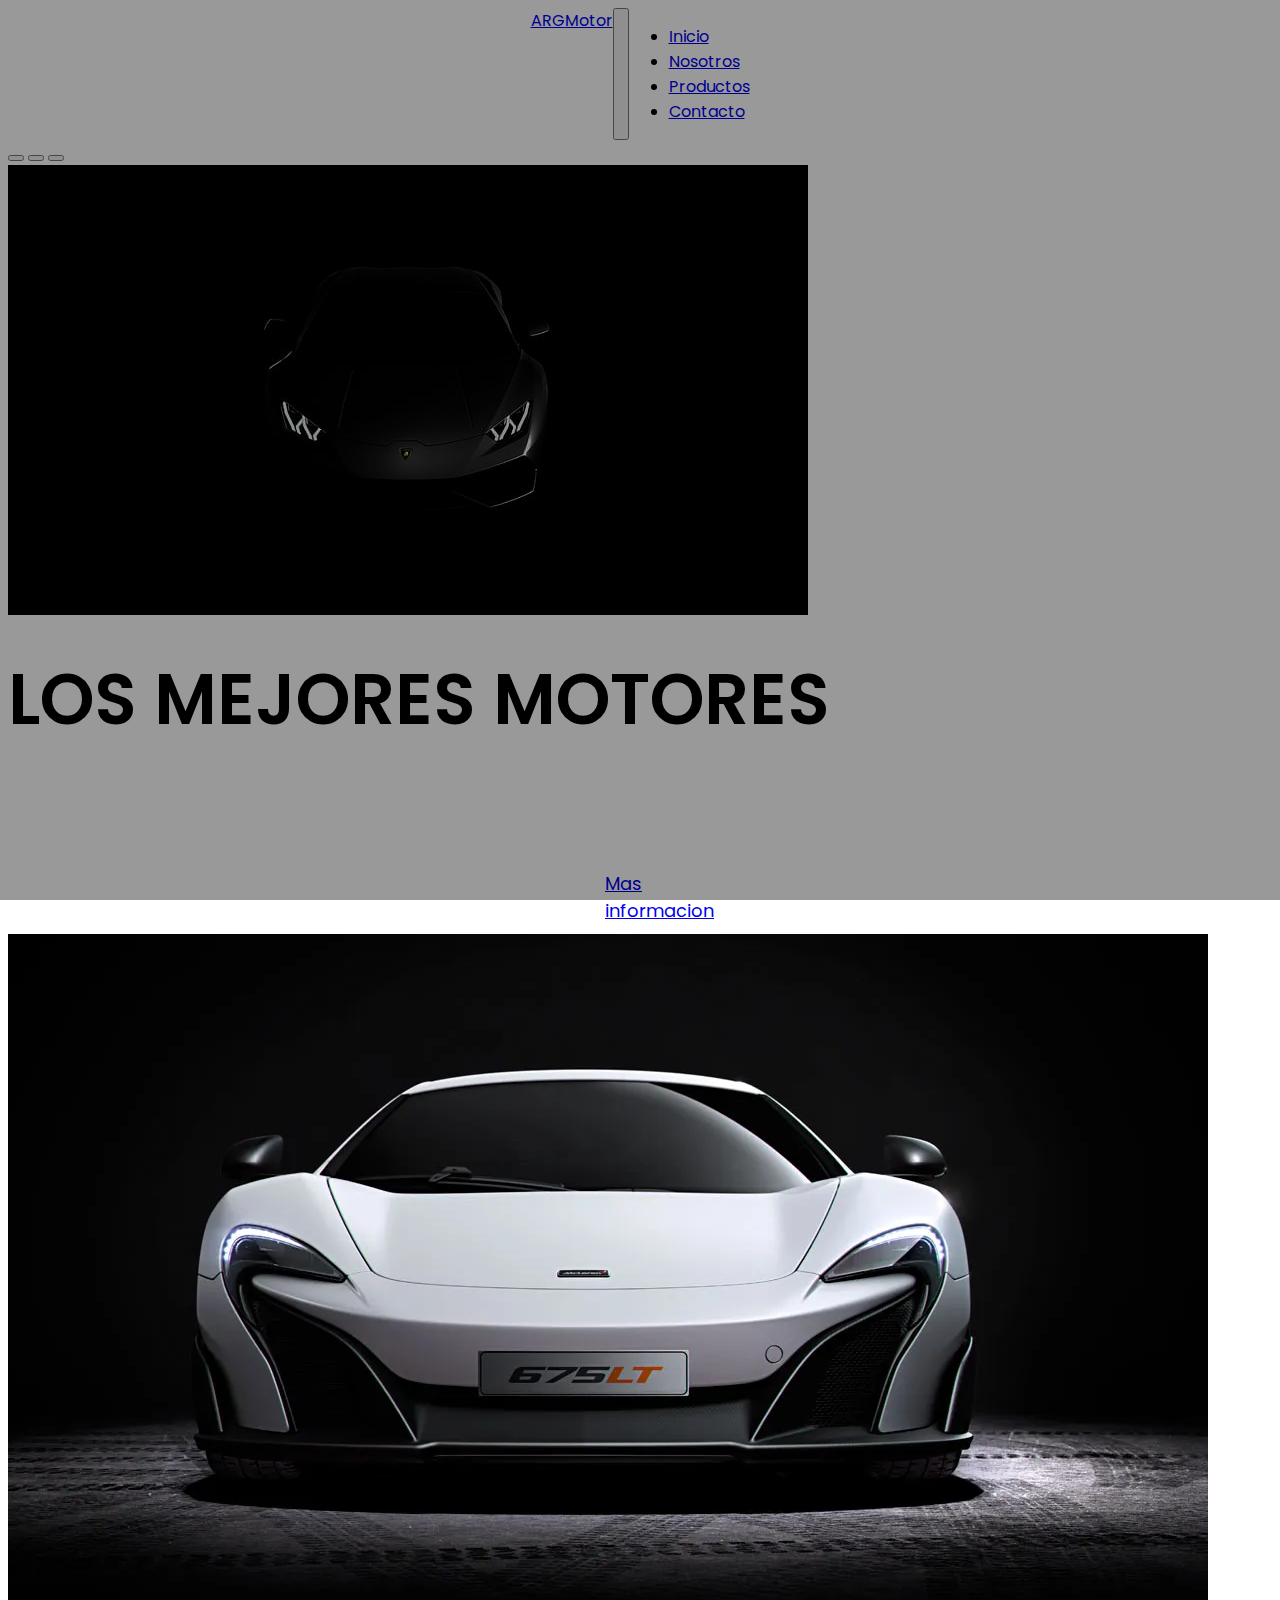
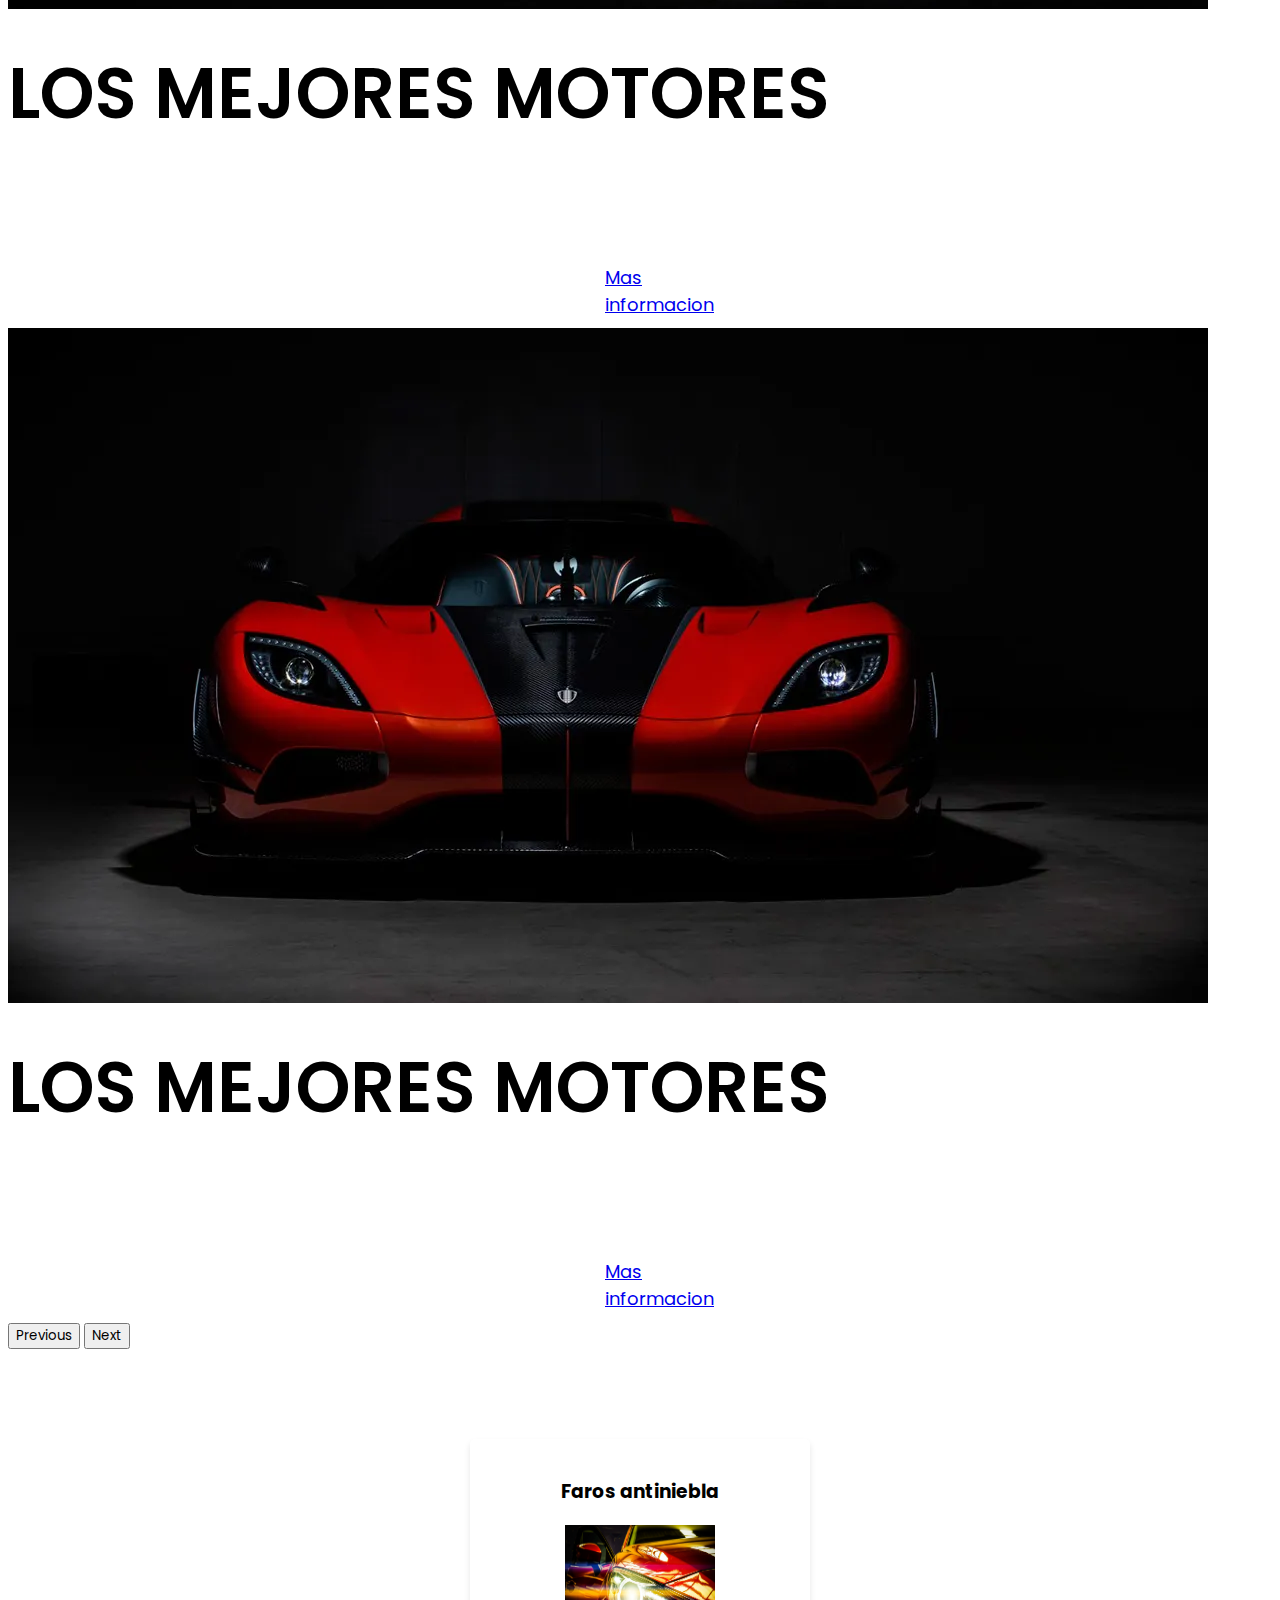
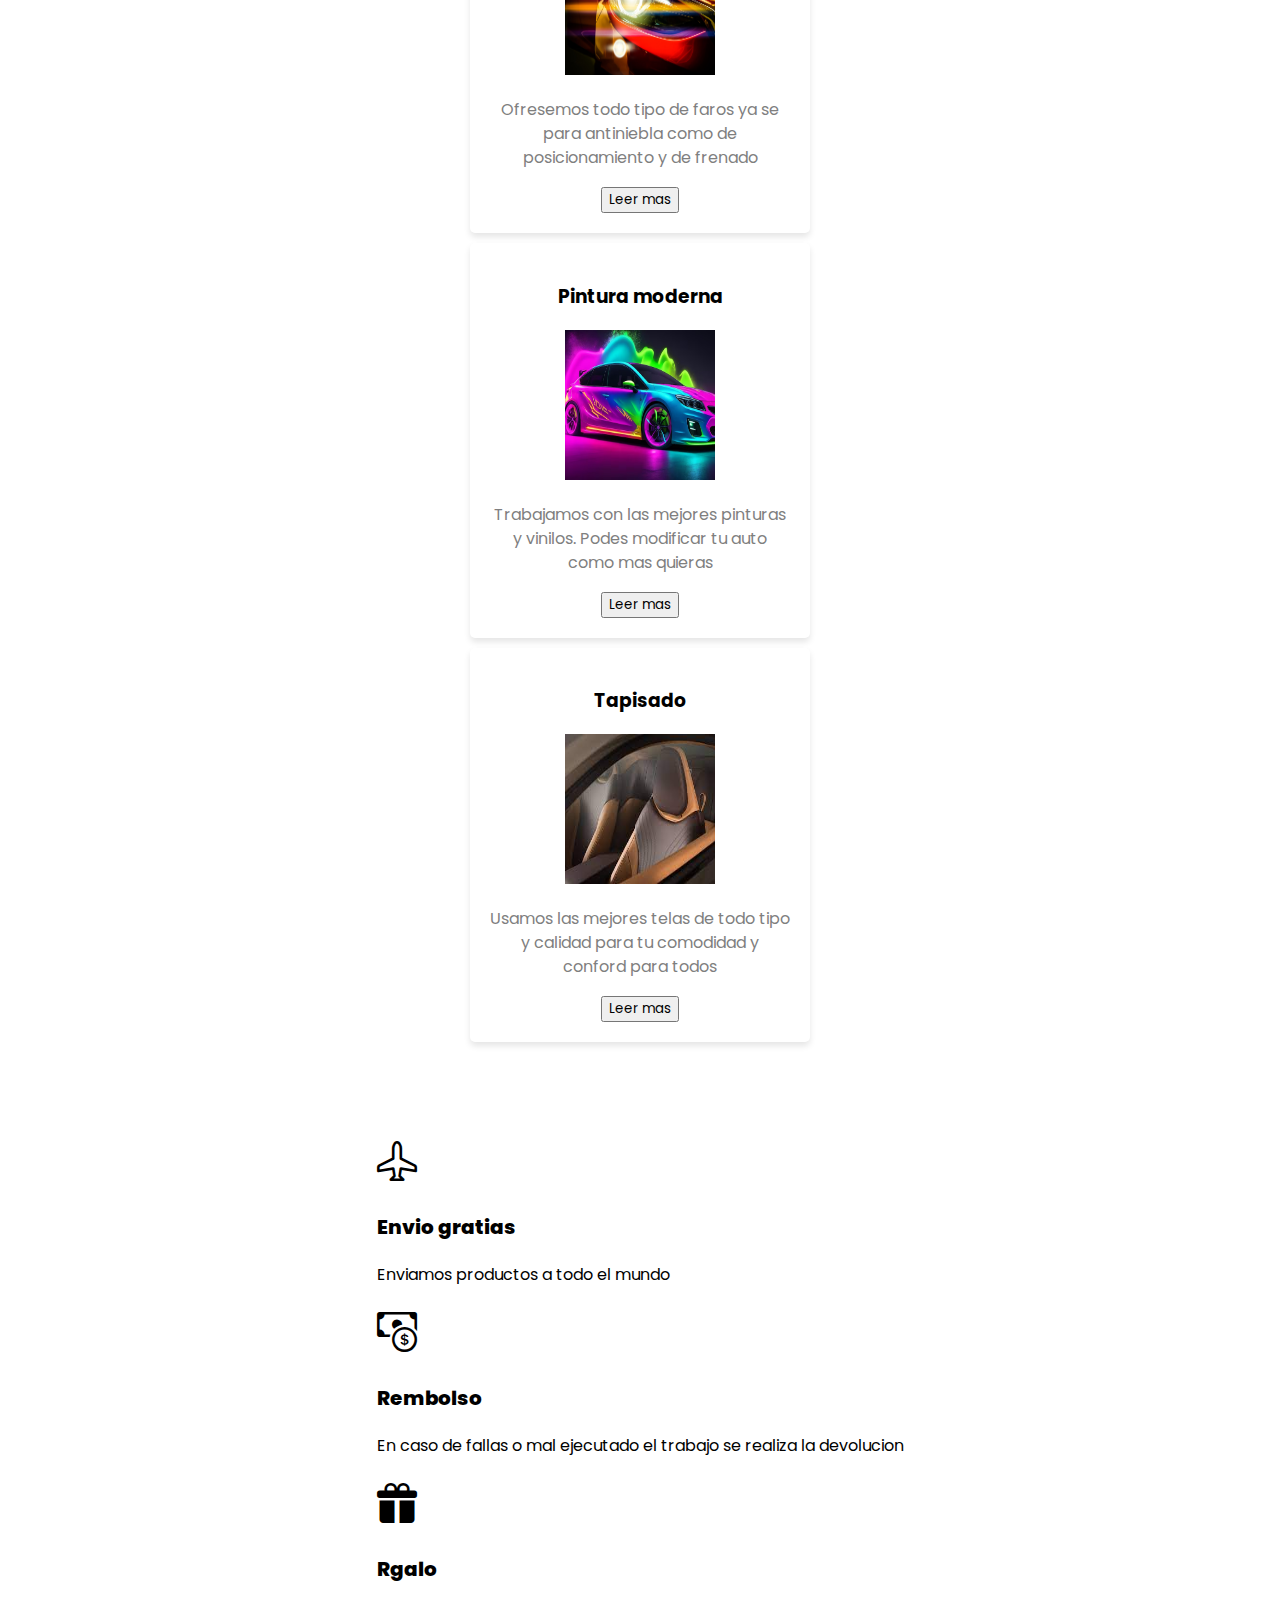
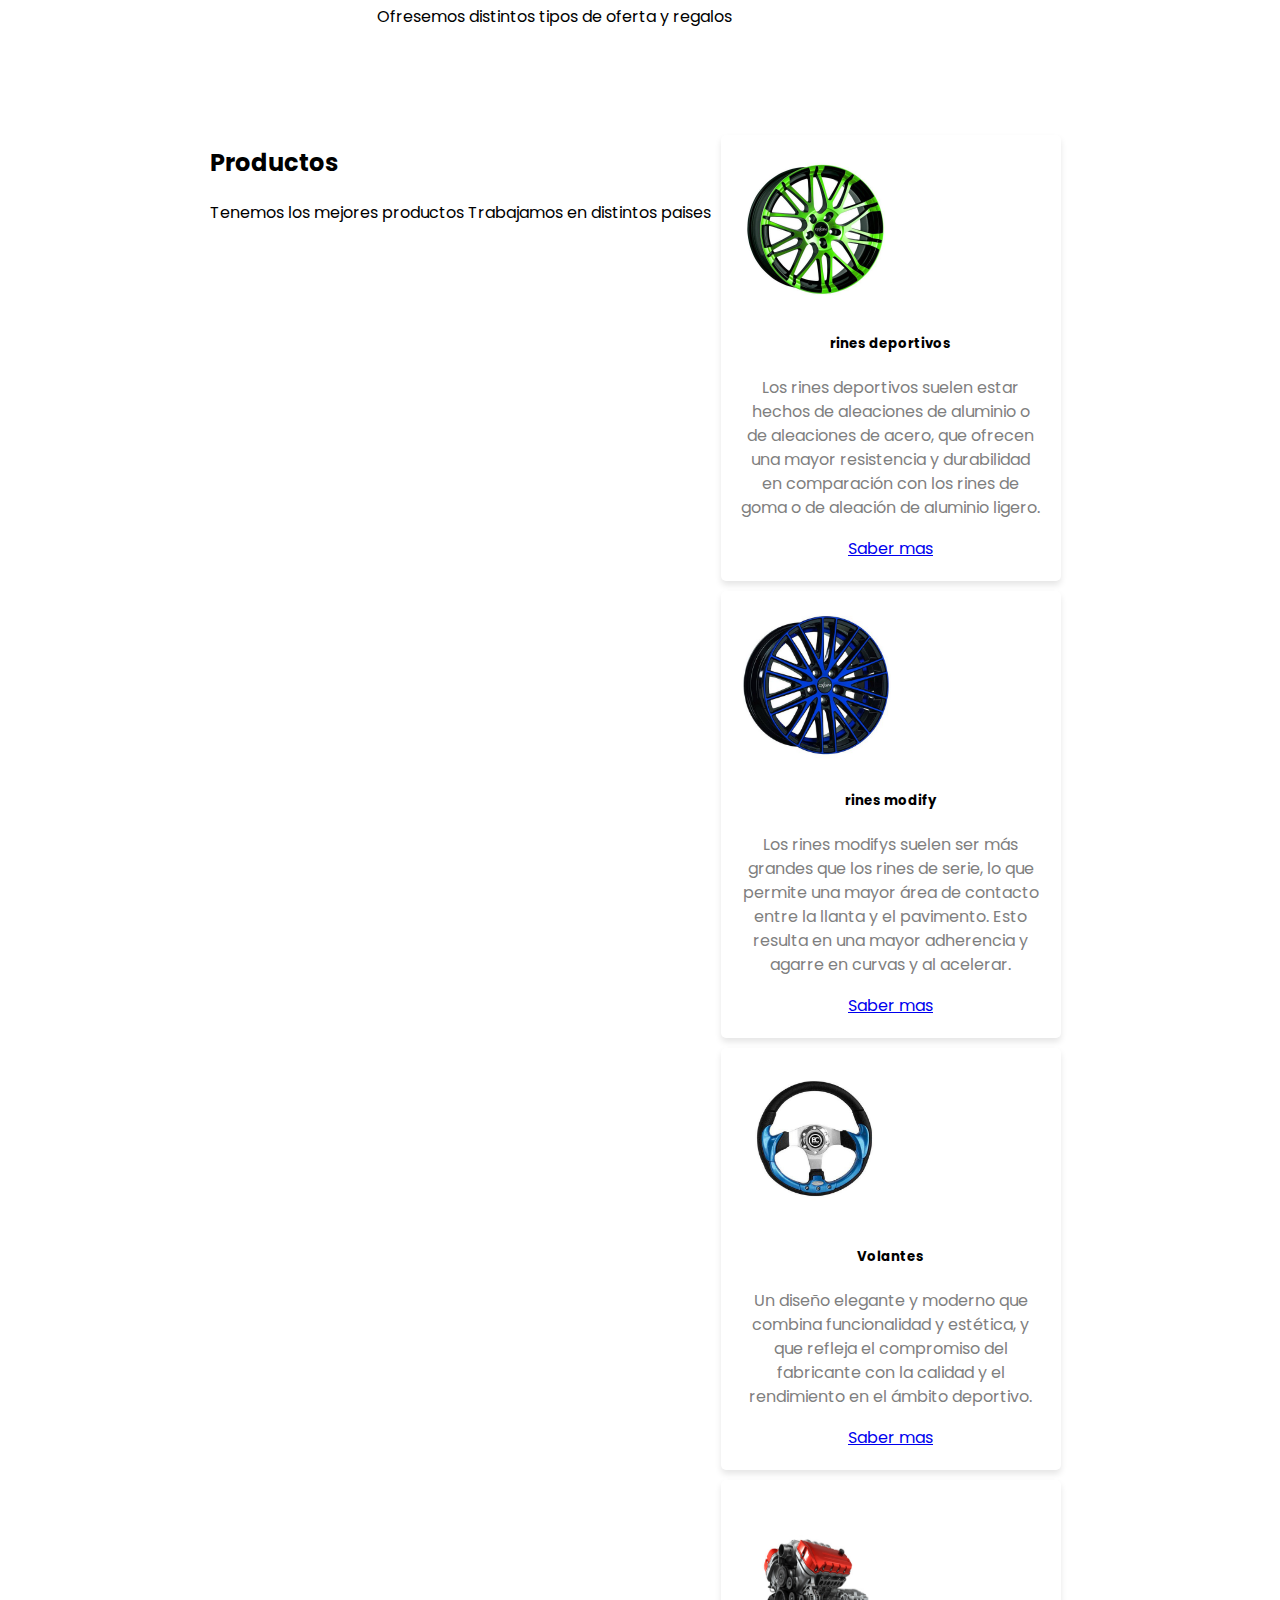
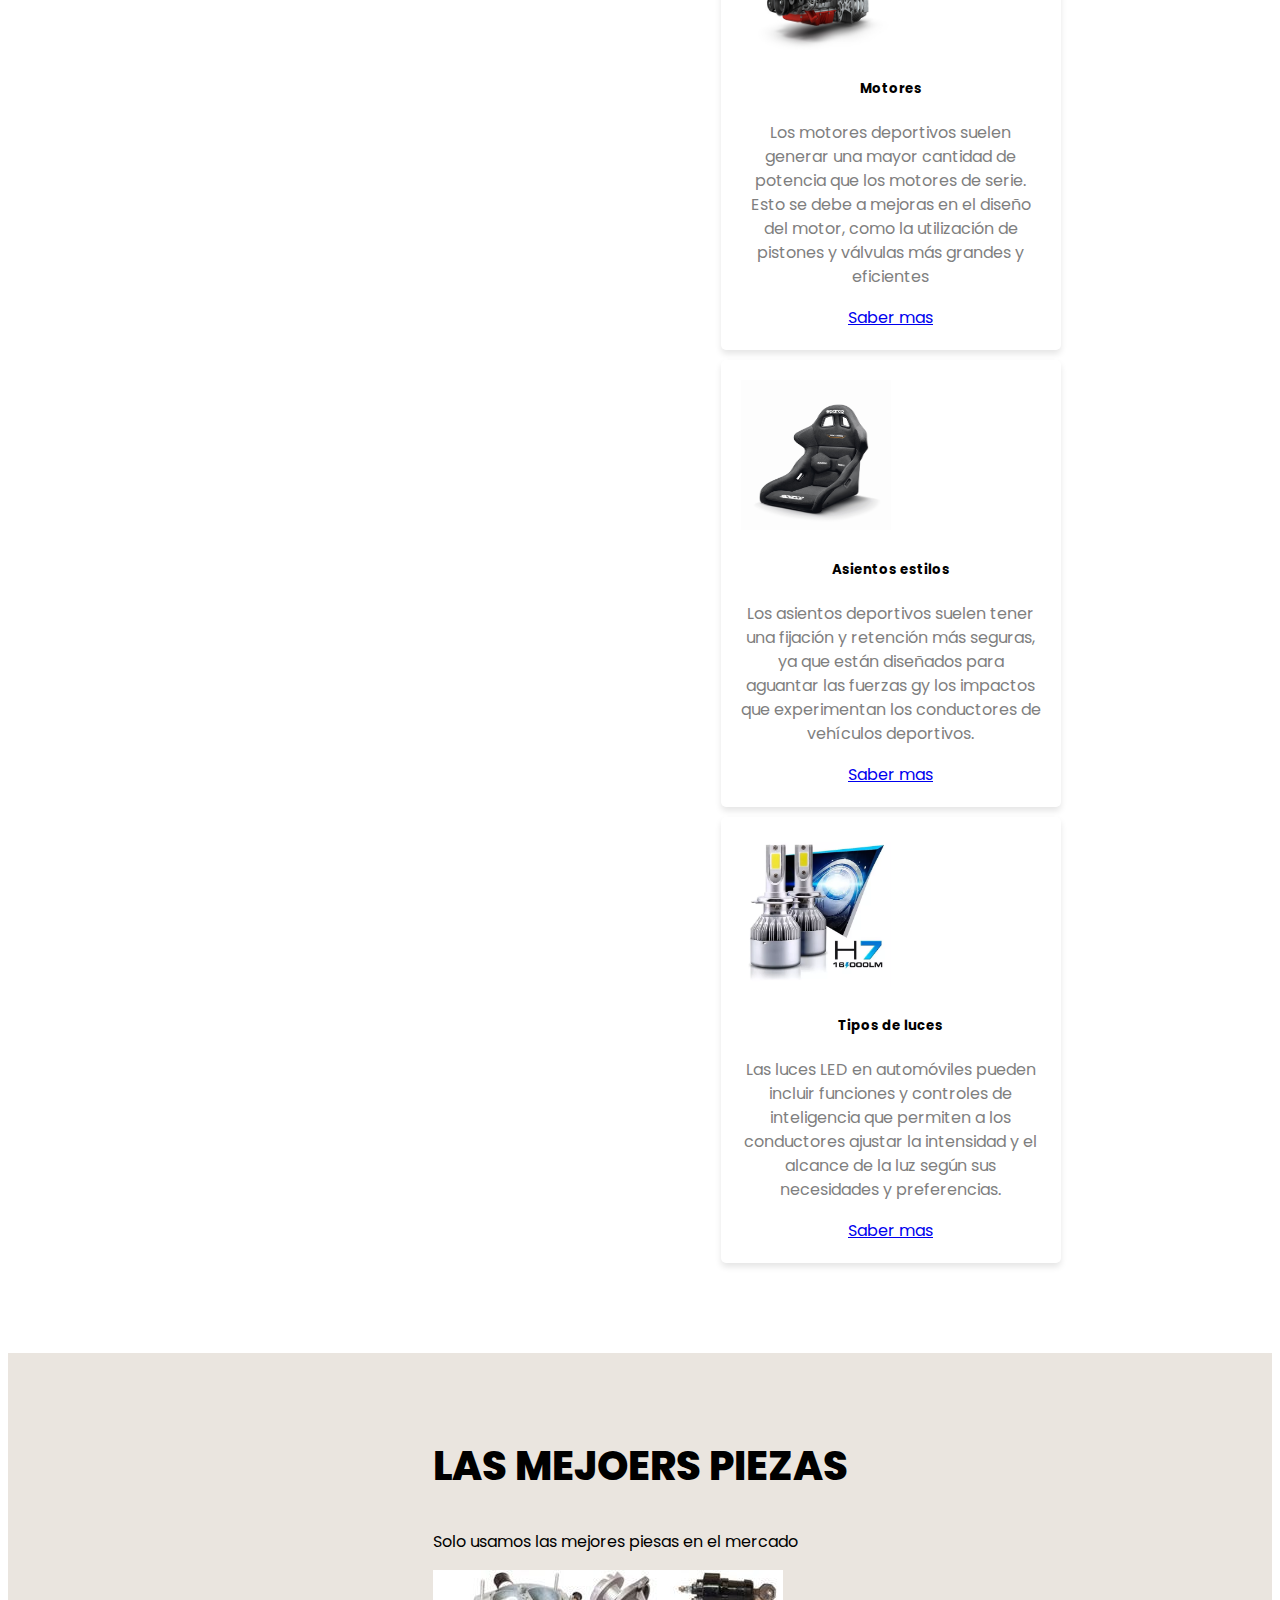
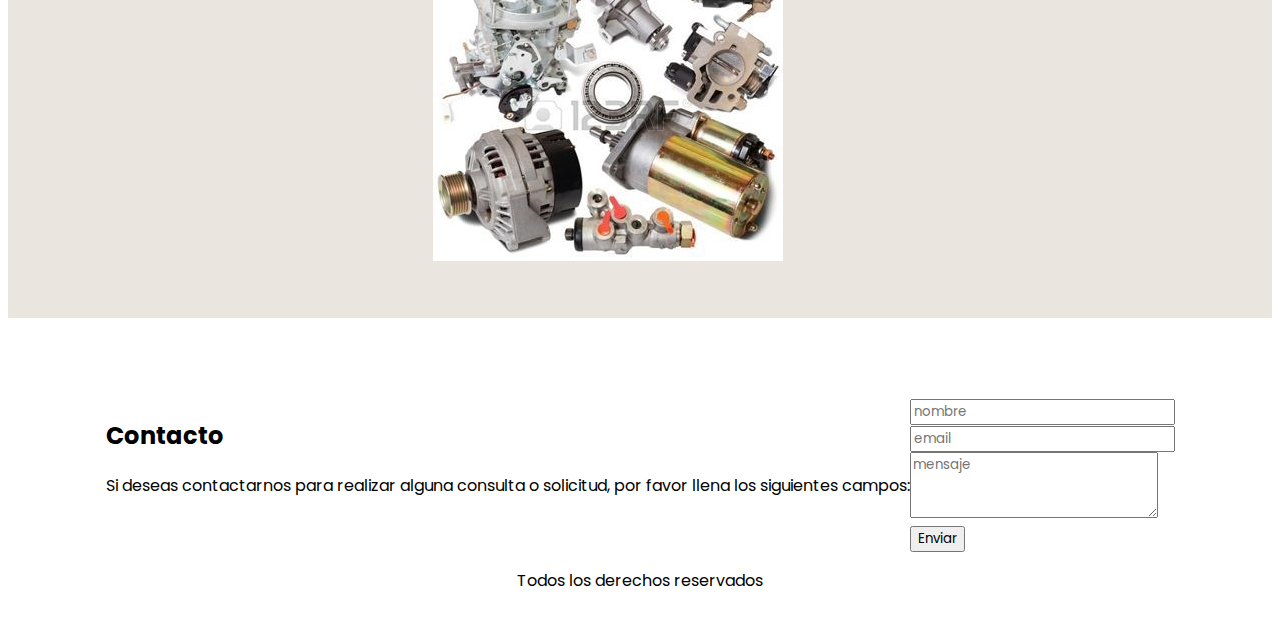
<file: index.html>
<!DOCTYPE html>
<html lang="es">
<head>
    <meta charset="UTF-8">
    <meta name="viewport" content="width=device-width, initial-scale=1.0">
    <link rel="stylesheet" href="estilo.css">
    
    <link href="https://cdn.jsdelivr.net/npm/bootstrap@5.3.2/dist/css/bootstrap.min.css" rel="stylesheet" 
    integrity="sha384-T3c6CoIi6uLrA9TneNEoa7RxnatzjcDSCmG1MXxSR1GAsXEV/Dwwykc2MPK8M2HN" crossorigin="anonymous">
    <link rel="stylesheet" href="https://cdn.jsdelivr.net/npm/bootstrap-icons@1.11.1/font/bootstrap-icons.css">
    
    <title>ARGMotor</title>


</head>
<body>
    
    <nav class="navbar navbar-expand-lg navbar-light bg-light fixed-top">

        <div class="container">
            <a href="#" class="navbar-brand"><span class="text-primary">ARG</span>Motor</a>
            
            <button class="navbar-toggler" type="button" data-bs-toggle="collapse" 
            data-bs-target="#navbar-start" aria-controls="navbar-start" aria-expanded="false"
            aria-label="toggle navigation">
            <span class="navbar-toggler-icon"></span>
            </button>

            <div class="collapse navbar-collapse" id="navbar-start">
                <ul class="navbar-nav ms-auto mb-2 mb-lg-0">
                    <li class="nav-item">
                        <a class="nav-link" href="index.html">Inicio</a>
                    </li> 
                    <li class="nav-item">
                        <a class="nav-link" href="nosotros.html">Nosotros</a>
                    </li>
                    <li class="nav-item">
                        <a class="nav-link" href="producto.html">Productos</a>
                    </li>
                    <li class="nav-item">
                        <a class="nav-link" href="contacto.html">Contacto</a>
                    </li>
                </ul>
            </div>
        </div>
    </nav>

    <div id="carouselE1" class="carousel slide" data-bs-ride="carousel">

        <div class="carousel-indicators">
            
            <button type="button" data-bs-target="#carouselE1" 
            data-bs-slide-to="0" class="active" aria-current="true" aria-label="slide 1">
            </button>
            
            <button type="button" data-bs-target="#carouselE1" 
            data-bs-slide-to="1"  aria-label="slide 2">
            </button>
            
            <button type="button" data-bs-target="#carouselE1" 
            data-bs-slide-to="2"  aria-label="slide 3">
            </button>
        </div>
    
        <div class="carousel-inner">
    
            <div class="carousel-item active">
                <img src="imagenes/auto1.jpg" class="d-block w-100" alt=""> 
                <div class="carousel-caption">
                    <h5>Los mejores motores</h5>
                        <p><a href="#" class="btn btn-primary mt-3">Mas informacion</a></p>
                </div>
            </div>
        
            <div class="carousel-item">
                <img src="imagenes/auto2.jpg" class="d-block w-100" alt=""> 
                <div class="carousel-caption">
                    <h5>Los mejores motores</h5>
                        <p><a href="#" class="btn btn-primary mt-3">Mas informacion</a></p>
                </div>
            </div>
        
            <div class="carousel-item">
                <img src="imagenes/auto3.jpg" class="d-block w-100" alt=""> 
                <div class="carousel-caption">
                    <h5>Los mejores motores</h5>
                        <p><a href="#" class="btn btn-primary mt-3">Mas informacion</a></p>
                </div>
            </div>
        </div>
    
        <button class="carousel-control-prev" type="button" data-bs-target="#carouse1E1"
                data-bs-slide="prev">
            <span class="carousel-control-prev-icon" aria-hidden="true"></span>
            <span class="visually-hidden">Previous</span>
        </button>
    
        <button class="carousel-control-next" type="button" data-bs-target="#carouselE1" 
                data-bs-slide="next">
            <span class="carousel-control-next-icon" aria-hidden="true"></span>
            <span class="visually-hidden">Next</span>
        </button>
    </div>

    <section class="services">
        
        <div class="container">
            
            <div class="row">
                
                <div class="col-12 col-md-12 col-lg-4 mb-3">
                    <div class="card text-black text-center bg-car1 pb-2">
                        <div class="card-body">
                                <h3 class="card-title">Faros antiniebla</h3>
                                <img src="imagenes/faros_antiniebla.jpg" class="d-block w-100" >
                                
                            <p>
                                Ofresemos todo tipo de faros ya se para antiniebla como de 
                                posicionamiento y de frenado
                            </p>
                            <button class="btn bg-primary text-white">Leer mas</button>
                        </div>
                    </div>
                </div>

                <div class="col-12 col-md-12 col-lg-4 mb-3">
                    <div class="card text-black text-center bg-car2 pb-2">
                        <div class="card-body">
                            <h3 class="card-title">Pintura moderna</h3>
                            <img src="imagenes/pintura.jpg" class="d-block w-100">
                            <p>
                                Trabajamos con las mejores pinturas y vinilos. 
                                Podes modificar tu auto como mas quieras 
                            </p>
                            <button class="btn bg-primary text-white">Leer mas</button>
                        </div>
                    </div>
                </div>

                <div class="col-12 col-md-12 col-lg-4 mb-3">
                    <div class="card text-black text-center bg-car3 pb-2">
                        <div class="card-body">
                            <h3 class="card-title">Tapisado</h3>
                            <img src="imagenes/tapiceria.jpg" class="d-block w-100">
                            <p>
                                Usamos las mejores telas de todo tipo y calidad para tu comodidad y conford para todos
                            </p>
                            <button class="btn bg-primary text-white">Leer mas</button>
                        </div>
                    </div>
                </div>
            </div>
        </div>
    </section>

    <section class="section-icons">
        <div class="container">
            <div class="row">
                
                <div class="col-12 col-md-12 col-lg-4 box-icons">
                    <div class="d-flex align-items-center">
                        <i class="bi bi-airplane"></i>
                        <div class="ms-4">
                            <h3>Envio gratias</h3>
                            <p>
                                 Enviamos productos a todo el mundo 
                            </p>
                        </div>
                    </div>
                </div>

                <div class="col-12 col-md-12 col-lg-4 box-icons">
                    <div class="d-flex align-items-center">
                        <i class="bi bi-cash-coin"></i>
                        <div class="ms-4">
                            <h3>Rembolso</h3>
                            <p>
                                 En caso de fallas o mal ejecutado el trabajo se realiza la devolucion  
                            </p>
                        </div>
                    </div>
                </div>

                <div class="col-12 col-md-12 col-lg-4 box-icons">
                    <div class="d-flex align-items-center">
                        <i class="bi bi-gift-fill"></i>
                        <div class="ms-4">
                            <h3>Rgalo</h3>
                            <p>
                                 Ofresemos distintos tipos de oferta y regalos 
                            </p>
                        </div>
                    </div>
                </div>
            </div>
        </div>
    </section>

    <section class="product">
        <div class="container">

            <div class="row">
                <div class="col-md-12">
                    <div class="secction-header text-center pb-5">
                        <h2>Productos</h2>
                        <p>
                             Tenemos los mejores productos Trabajamos en distintos paises 
                        </p>
                    </div>
                </div>
            </div>

            <div class="row">
                <div class="col-12 col-md-12 col-lg-3">
                    <div class="card bg-light shadow-sm border-0 px-2 py-3 mb-4">
                        <div class="text-center">
                            <img src="imagenes/rines.jpg" alt="" >
                        </div>
                        <div class="card-body">
                            <h5 class="card-title">rines deportivos</h5>
                            <p> 
                                Los rines deportivos suelen estar hechos de aleaciones de aluminio o de aleaciones de acero, que ofrecen una mayor resistencia y durabilidad en comparación con los rines de goma o de aleación de aluminio ligero.
                            </p>
                            <a href="#" class="btn btn-primary">Saber mas</a>
                        </div>
                    </div>
                </div>

                <div class="col-12 col-md-12 col-lg-3">
                    <div class="card bg-light shadow-sm border-0 px-2 py-3 mb-4">
                        <div class="text-center">
                            <img src="imagenes/rines2.jpg" alt="" >
                        </div>
                        <div class="card-body">
                            <h5 class="card-title">rines modify</h5>
                            <p> 
                                Los rines modifys suelen ser más grandes que los rines de serie, lo que permite una mayor área de contacto entre la llanta y el pavimento. Esto resulta en una mayor adherencia y agarre en curvas y al acelerar.
                            </p>
                            <a href="#" class="btn btn-primary">Saber mas</a>

                        </div>

                    </div>

                </div>

                <div class="col-12 col-md-12 col-lg-3">
                    <div class="card bg-light shadow-sm border-0 px-2 py-3 mb-4">
                        <div class="text-center">
                            <img src="imagenes/volante.jpg" alt="" >
                        </div>
                        <div class="card-body">
                            <h5 class="card-title">Volantes</h5>
                            <p> 
                                Un diseño elegante y moderno que combina funcionalidad y estética, y que refleja el compromiso del fabricante con la calidad y el rendimiento en el ámbito deportivo.
                            </p>
                            <a href="#" class="btn btn-primary">Saber mas</a>

                        </div>

                    </div>

                </div>
                
                <div class="col-12 col-md-12 col-lg-3">
                    <div class="card bg-light shadow-sm border-0 px-2 py-3 mb-4">
                        <div class="text-center">
                            <img src="imagenes/motor.jpg" alt="" >
                        </div>
                        <div class="card-body">
                            <h5 class="card-title">Motores</h5>
                            <p> 
                                Los motores deportivos suelen generar una mayor cantidad de potencia que los motores de serie. Esto se debe a mejoras en el diseño del motor, como la utilización de pistones y válvulas más grandes y eficientes
                            </p>
                            <a href="#" class="btn btn-primary">Saber mas</a>
                        </div>
                    </div>
                </div>

                <div class="col-12 col-md-12 col-lg-3">
                    <div class="card bg-light shadow-sm border-0 px-2 py-3 mb-4">
                        <div class="text-center">
                            <img src="imagenes/asiento.jpg" alt="" >
                        </div>
                        <div class="card-body">
                            <h5 class="card-title">Asientos estilos</h5>
                            <p> 
                                Los asientos deportivos suelen tener una fijación y retención más seguras, ya que están diseñados para aguantar las fuerzas gy los impactos que experimentan los conductores de vehículos deportivos. 
                            </p>
                            <a href="#" class="btn btn-primary">Saber mas</a>
                        </div>
                    </div>
                </div>

                <div class="col-12 col-md-12 col-lg-3">
                    <div class="card bg-light shadow-sm border-0 px-2 py-3 mb-4">
                        <div class="text-center">
                            <img src="imagenes/luces.jpg" alt="" >
                        </div>
                        <div class="card-body">
                            <h5 class="card-title">Tipos de luces</h5>
                            <p> 
                                Las luces LED en automóviles pueden incluir funciones y controles de inteligencia que permiten a los conductores ajustar la intensidad y el alcance de la luz según sus necesidades y preferencias.
                            </p>
                            <a href="#" class="btn btn-primary">Saber mas</a>
                        </div>
                    </div>
                </div>
            </div>
        </div>
    </section>

    <section class="banner">
        <div class="container">
            <div class="row">

                <div class="col-md-12 text-center">
                    <h2>Las mejoers piezas</h2>
                    <p>
                        Solo usamos las mejores piesas en el mercado 
                    </p>
                    <div>
                        <img src="imagenes/piezas.jpg" alt="">
                    </div>
                </div>
            </div>
        </div>
    </section>

    <section class="contact">
        <div class="container mb-3 mb-lg-5">

            <div class="row">
                <div class="col-md-12">
                    <div class="secction-header text pb-2 pb-lg-5">
                        <h2>Contacto</h2>
                        <p>
                            Si deseas contactarnos para realizar alguna consulta o solicitud, por favor llena 
                            los siguientes campos:
                        </p>
                    </div>
                </div>
            </div>

            <div class="d-flex justify-content-center">
                <div class="col-12 col-md-12 col-lg-6 pt-4 pb-4">
                    <form action="#" class="bg-light p-4 m-auto shadow-sm">  
                        <div class="row">
                            <div class="col-md*12">
                                <div class="mb-3">
                                    <input class="form-control" placeholder="nombre" type="text" required>
                                </div>
                            </div>
                            <div class="col-md*12">
                                <div class="mb-3">
                                    <input class="form-control" placeholder="email" type="email" required>
                                </div>
                            </div>
                            <div class="col-md*12">
                                <div class="mb-3">
                                <textarea class="form-control" placeholder="mensaje" rows="3"></textarea>
                                </div>
                            </div>
                            <button class="btn btn-primary btn-lg btn-block mt-3" type="button">Enviar</button>
                        </div>
                    </form>
                </div>
            </div>
        </div>
    </section>

    <footer class="bg-dark p-2 text-center">
        <div class="container">
            <p class="text-white">Todos los derechos reservados</p>
        </div>
    </footer>
    
    <script src="https://cdn.jsdelivr.net/npm/bootstrap@5.3.2/dist/js/bootstrap.bundle.min.js" 
    integrity="sha384-C6RzsynM9kWDrMNeT87bh95OGNyZPhcTNXj1NW7RuBCsyN/o0jlpcV8Qyq46cDfL" crossorigin="anonymous"></script>
    <script src="https://cdn.jsdelivr.net/npm/bootstrap@5.1.3/dist/js/bootstrap.bundle.min.js" integrity="sha384-ka7Sk0Gln4gmtz2MlQnikT1wXgYsOg+OMhuP+IlRH9sENBO0LRn5q+8nbTov4+1p" 
    crossorigin="anonymous"></script>

</body>
</html>

<link class="nosotros"
</file>
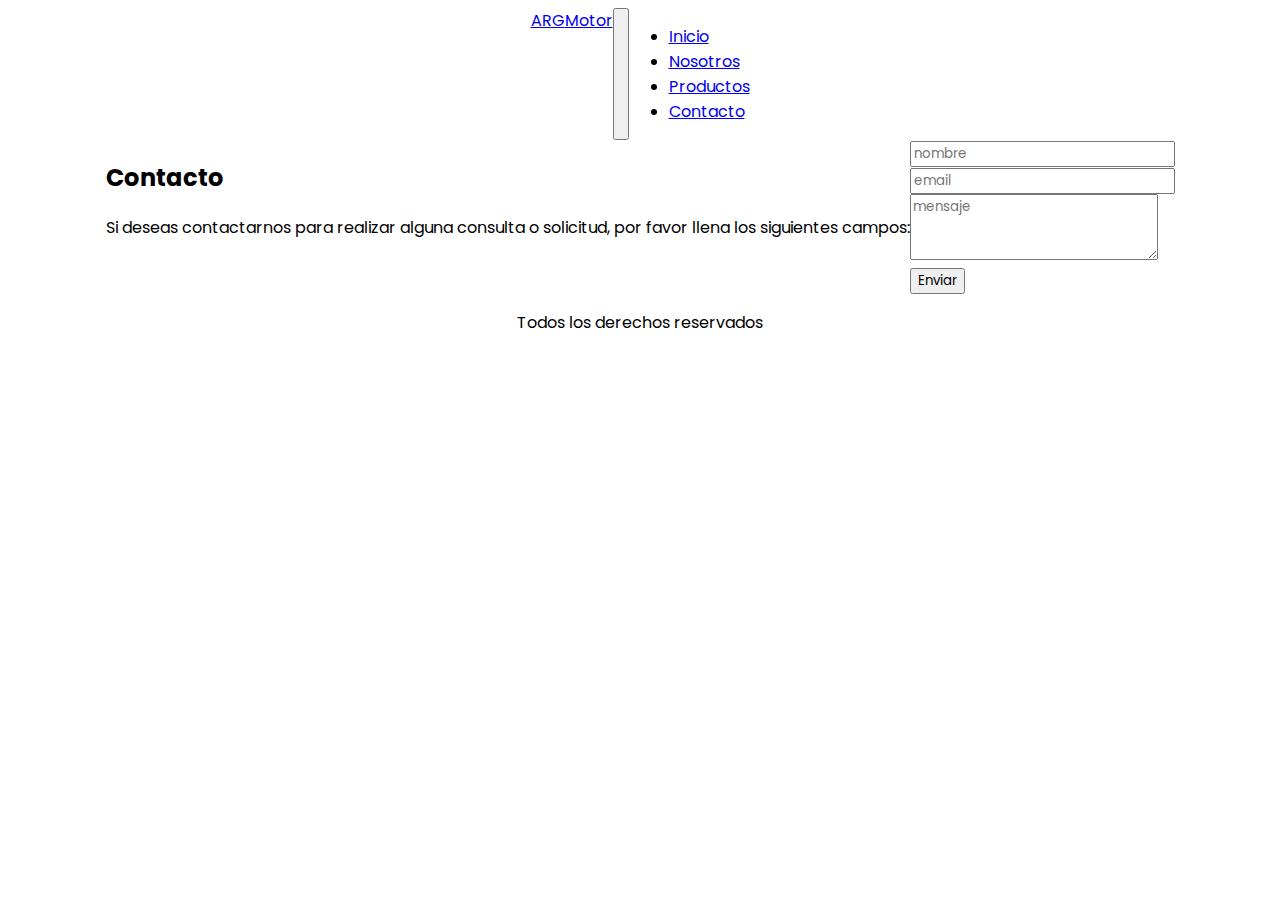
<file: contacto.html>
<!DOCTYPE html>
<html lang="es">
<head>
    <meta charset="UTF-8">
    <meta name="viewport" content="width=device-width, initial-scale=1.0">
    
    <link href="https://cdn.jsdelivr.net/npm/bootstrap@5.3.2/dist/css/bootstrap.min.css" rel="stylesheet" 
    integrity="sha384-T3c6CoIi6uLrA9TneNEoa7RxnatzjcDSCmG1MXxSR1GAsXEV/Dwwykc2MPK8M2HN" crossorigin="anonymous">
    <link rel="stylesheet" href="https://cdn.jsdelivr.net/npm/bootstrap-icons@1.11.1/font/bootstrap-icons.css">
    
    <link rel="stylesheet" href="estilo.css">
    
    <title>Contacto</title>
</head>
<body>

    <nav class="navbar navbar-expand-lg navbar-light bg-light ">

        <div class="container">
            <a href="#" class="navbar-brand"><span class="text-primary">ARG</span>Motor</a>
            
            <button class="navbar-toggler" type="button" data-bs-toggle="collapse" 
            data-bs-target="#navbar-start" aria-controls="navbar-start" aria-expanded="false"
            aria-label="toggle navigation">
            <span class="navbar-toggler-icon"></span>
            </button>

            <div class="collapse navbar-collapse" id="navbar-start">
                <ul class="navbar-nav ms-auto mb-2 mb-lg-0">
                    <li class="nav-item">
                        <a class="nav-link" href="index.html">Inicio</a>
                    </li> 
                    <li class="nav-item">
                        <a class="nav-link" href="nosotros.html">Nosotros</a>
                    </li>
                    <li class="nav-item">
                        <a class="nav-link" href="producto.html">Productos</a>
                    </li>
                    <li class="nav-item">
                        <a class="nav-link" href="contacto.html">Contacto</a>
                    </li>
                </ul>
            </div>
        </div>
    </nav>

    <section class="contact">
        <div class="container mb-3 mb-lg-5">

            <div class="row">
                <div class="col-md-12">
                    <div class="secction-header text pb-2 pb-lg-5">
                        <h2>Contacto</h2>
                        <p>
                            Si deseas contactarnos para realizar alguna consulta o solicitud, por favor llena 
                            los siguientes campos:
                        </p>
                    </div>
                </div>
            </div>

            <div class="d-flex justify-content-center">
                <div class="col-12 col-md-12 col-lg-6 pt-4 pb-4">
                    <form action="#" class="bg-light p-4 m-auto shadow-sm">  
                        <div class="row">
                            <div class="col-md*12">
                                <div class="mb-3">
                                    <input class="form-control" placeholder="nombre" type="text" required>
                                </div>
                            </div>
                            <div class="col-md*12">
                                <div class="mb-3">
                                    <input class="form-control" placeholder="email" type="email" required>
                                </div>
                            </div>
                            <div class="col-md*12">
                                <div class="mb-3">
                                <textarea class="form-control" placeholder="mensaje" rows="3"></textarea>
                                </div>
                            </div>
                            <button class="btn btn-primary btn-lg btn-block mt-3" type="button">Enviar</button>
                        </div>
                    </form>
                </div>
            </div>
        </div>
    </section>

   <footer class="bg-dark p-2 text-center">
        <div class="container">
            <p class="text-white">Todos los derechos reservados</p>
        </div>
    </footer>

</body>
</html>
</file>
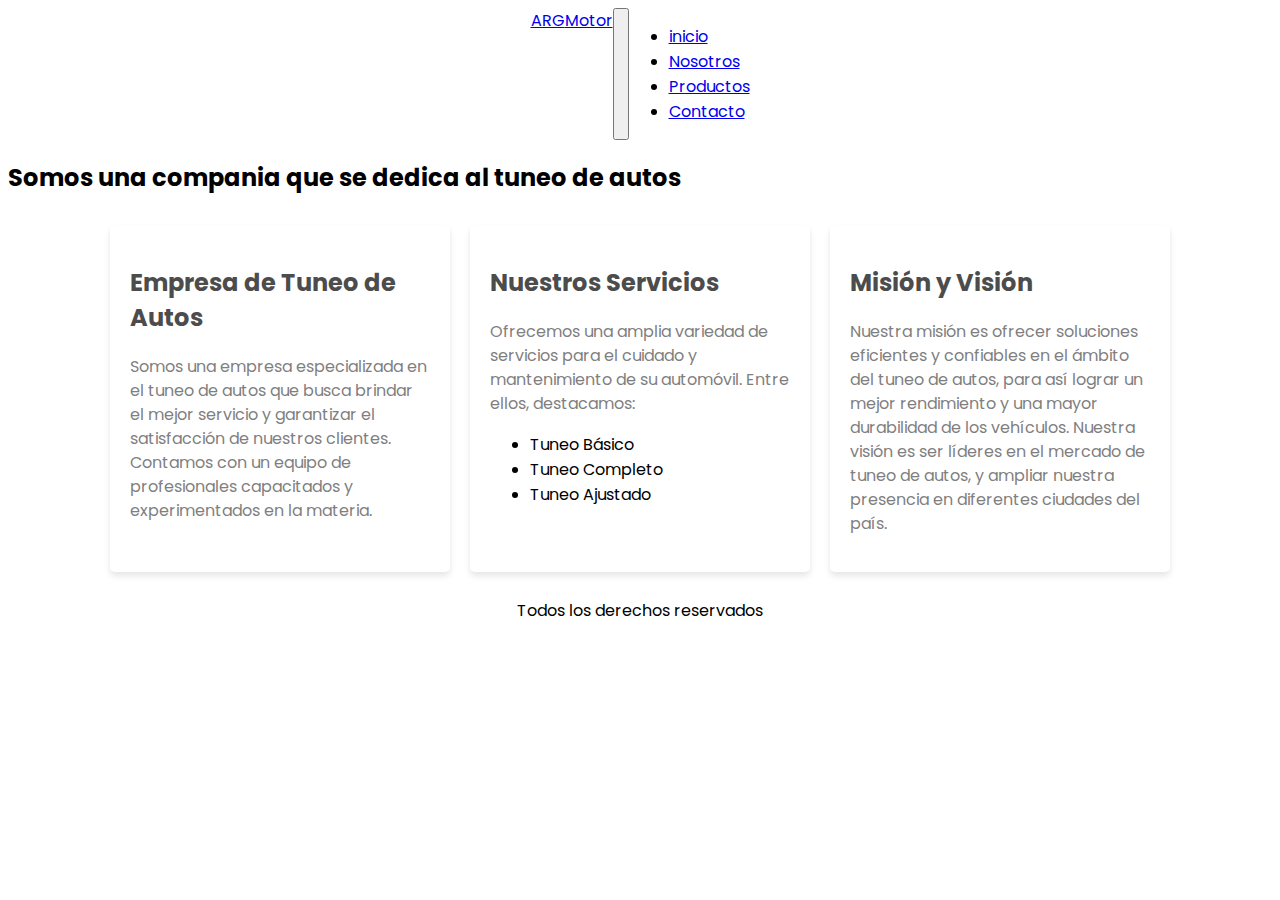
<file: nosotros.html>
<!DOCTYPE html>
<html lang="es">
<head>
    <meta charset="UTF-8">
    <meta name="viewport" content="width=device-width, initial-scale=1.0">
    
    

    <link href="https://cdn.jsdelivr.net/npm/bootstrap@5.3.2/dist/css/bootstrap.min.css" rel="stylesheet" 
    integrity="sha384-T3c6CoIi6uLrA9TneNEoa7RxnatzjcDSCmG1MXxSR1GAsXEV/Dwwykc2MPK8M2HN" crossorigin="anonymous">
    <link rel="stylesheet" href="https://cdn.jsdelivr.net/npm/bootstrap-icons@1.11.1/font/bootstrap-icons.css">

    <link rel="stylesheet" href="estilo.css">
    
    <title>Nosotros</title>

</head>
<body>

    <nav class="navbar navbar-expand-lg navbar-light bg-light">

        <div class="container">
            <a href="#" class="navbar-brand"><span class="text-primary">ARG</span>Motor</a>
            
            <button class="navbar-toggler" type="button" data-bs-toggle="collapse" 
            data-bs-target="#navbar-start" aria-controls="navbar-start" aria-expanded="false"
            aria-label="toggle navigation">
            <span class="navbar-toggler-icon"></span>
            </button>

            <div class="collapse navbar-collapse" id="navbar-start">
                <ul class="navbar-nav ms-auto mb-2 mb-lg-0">
                    <li class="nav-item">
                        <a class="nav-link" href="index.html">inicio</a>
                    </li>
                    <li class="nav-item">
                        <a class="nav-link" href="nosotros.html">Nosotros</a>
                    </li>
                    <li class="nav-item">
                        <a class="nav-link" href="producto.html">Productos</a>
                    </li>
                    <li class="nav-item">
                        <a class="nav-link" href="contacto.html">Contacto</a>
                    </li>
                </ul>
            </div>
        </div>
    </nav>
    
   <div class="row">
        <div class="col-md-12">
            <div class="secction-header text-center pb-5">
                <h2>Somos una compania que se dedica al tuneo de autos</h2>
            </div>
        </div>
    </div>

    <!DOCTYPE html>
<html>
<head>

</head>
<body>

<div class="container">

    <div class="card">
        <h2>Empresa de Tuneo de Autos</h2>
        <p>Somos una empresa especializada en el tuneo de autos que busca brindar el mejor servicio y garantizar el satisfacción de nuestros clientes. Contamos con un equipo de profesionales capacitados y experimentados en la materia.</p>
    </div>

    <div class="card">
        <h2>Nuestros Servicios</h2>
        <p>Ofrecemos una amplia variedad de servicios para el cuidado y mantenimiento de su automóvil. Entre ellos, destacamos:</p>
        <ul>
            <li>Tuneo Básico</li>
            <li>Tuneo Completo</li>
            <li>Tuneo Ajustado</li>
        </ul>
    </div>

    <div class="card">
        <h2>Misión y Visión</h2>
        <p>Nuestra misión es ofrecer soluciones eficientes y confiables en el ámbito del tuneo de autos, para así lograr un mejor rendimiento y una mayor durabilidad de los vehículos. Nuestra visión es ser líderes en el mercado de tuneo de autos, y ampliar nuestra presencia en diferentes ciudades del país.</p>
    </div>

</div>

</body>
</html>

    <footer class="bg-dark p-2 text-center">
        <div class="container">
            <p class="text-white">Todos los derechos reservados</p>
        </div>
    </footer>

    <script src="https://cdn.jsdelivr.net/npm/bootstrap@5.3.2/dist/js/bootstrap.bundle.min.js" 
    integrity="sha384-C6RzsynM9kWDrMNeT87bh95OGNyZPhcTNXj1NW7RuBCsyN/o0jlpcV8Qyq46cDfL" crossorigin="anonymous"></script>
    <script src="https://cdn.jsdelivr.net/npm/bootstrap@5.1.3/dist/js/bootstrap.bundle.min.js" integrity="sha384-ka7Sk0Gln4gmtz2MlQnikT1wXgYsOg+OMhuP+IlRH9sENBO0LRn5q+8nbTov4+1p" 
    crossorigin="anonymous"></script>

</body>
</html>
</file>
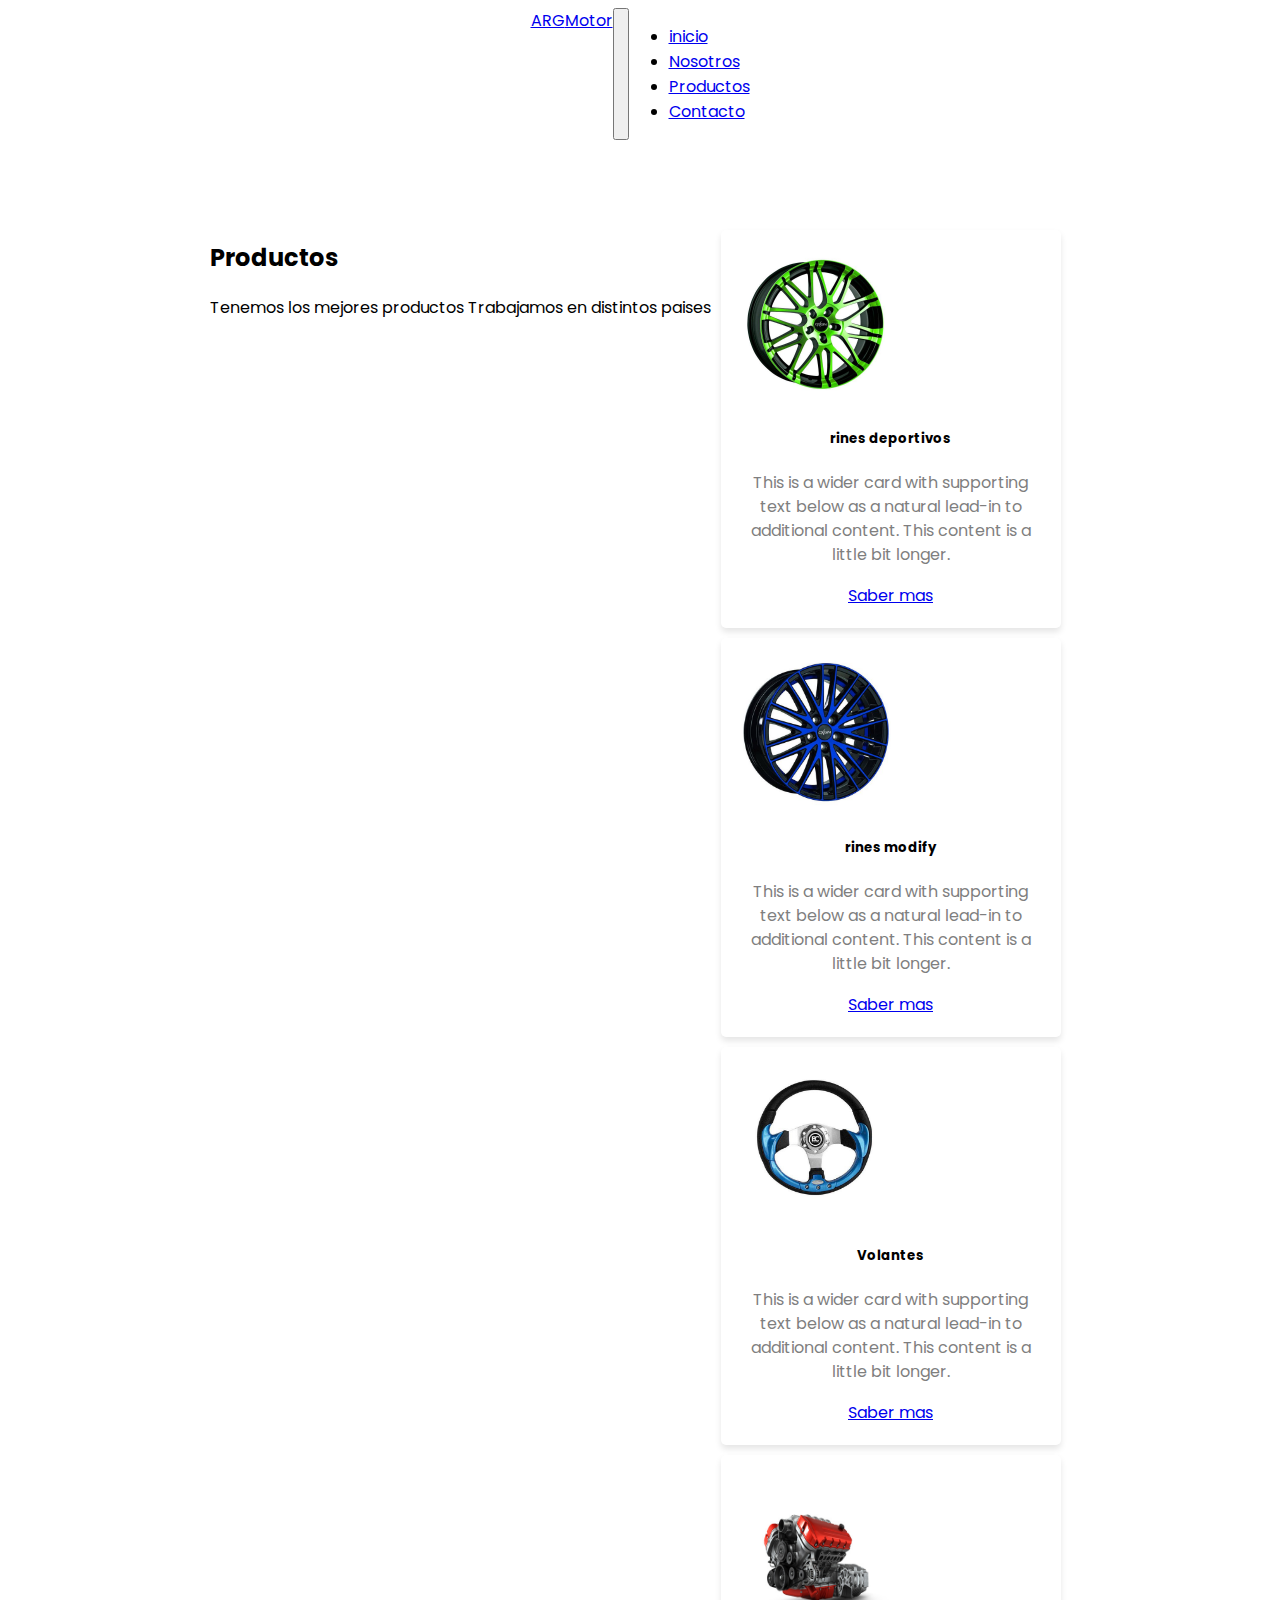
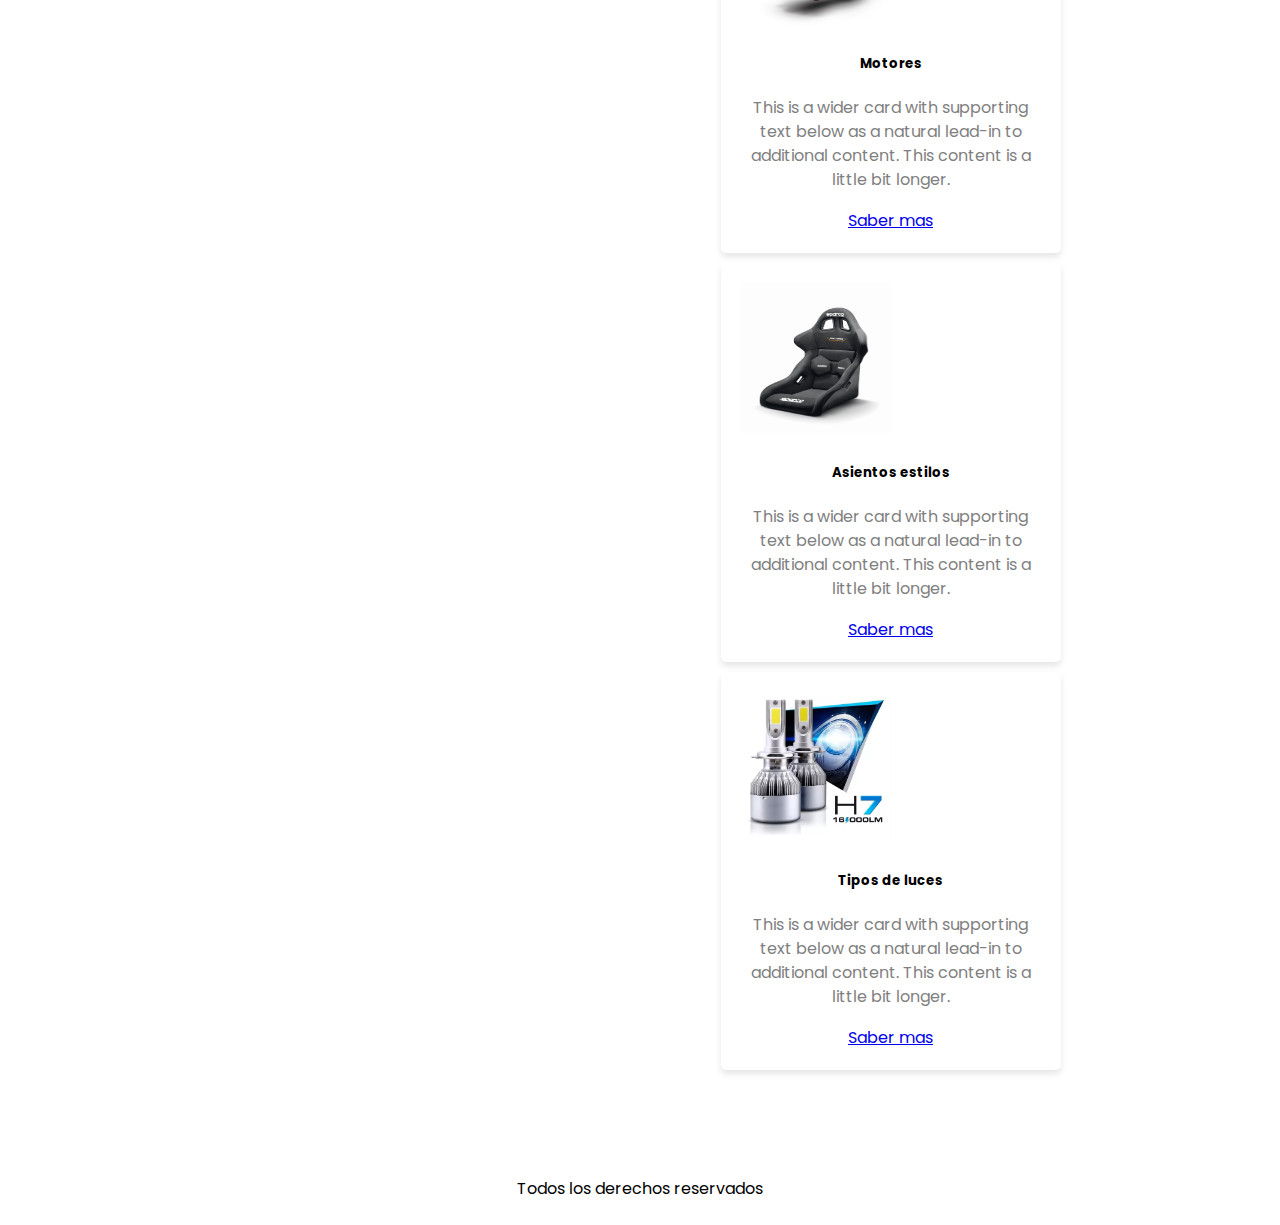
<file: producto.html>
<!DOCTYPE html>
<html lang="es">
<head>
    <meta charset="UTF-8">
    <meta name="viewport" content="width=device-width, initial-scale=1.0">
    <link rel="stylesheet" href="estilo.css">
    

    <link href="https://cdn.jsdelivr.net/npm/bootstrap@5.3.2/dist/css/bootstrap.min.css" rel="stylesheet" 
    integrity="sha384-T3c6CoIi6uLrA9TneNEoa7RxnatzjcDSCmG1MXxSR1GAsXEV/Dwwykc2MPK8M2HN" crossorigin="anonymous">
    <link rel="stylesheet" href="https://cdn.jsdelivr.net/npm/bootstrap-icons@1.11.1/font/bootstrap-icons.css">
    
    <title>Productos</title>

</head>
<body>

    <nav class="navbar navbar-expand-lg navbar-light bg-light">

        <div class="container">
            <a href="#" class="navbar-brand"><span class="text-primary">ARG</span>Motor</a>
            
            <button class="navbar-toggler" type="button" data-bs-toggle="collapse" 
            data-bs-target="#navbar-start" aria-controls="navbar-start" aria-expanded="false"
            aria-label="toggle navigation">
            <span class="navbar-toggler-icon"></span>
            </button>

            <div class="collapse navbar-collapse" id="navbar-start">
                <ul class="navbar-nav ms-auto mb-2 mb-lg-0">
                    <li class="nav-item">
                        <a class="nav-link" href="index.html">inicio</a>
                    </li>
                    <li class="nav-item">
                        <a class="nav-link" href="nosotros.html">Nosotros</a>
                    </li>
                    <li class="nav-item">
                        <a class="nav-link" href="producto.html">Productos</a>
                    </li>
                    <li class="nav-item">
                        <a class="nav-link" href="contacto.html">Contacto</a>
                    </li>
                </ul>
            </div>
        </div>
    </nav>

    <section class="product">
        <div class="container">

            <div class="row">
                <div class="col-md-12">
                    <div class="secction-header text-center pb-5">
                        <h2>Productos</h2>
                        <p>
                             Tenemos los mejores productos Trabajamos en distintos paises 
                        </p>
                    </div>
                </div>
            </div>

            <div class="row">
                <div class="col-12 col-md-12 col-lg-3">
                    <div class="card bg-light shadow-sm border-0 px-2 py-3 mb-4">
                        <div class="text-center">
                            <img src="imagenes/rines.jpg" alt="" >
                        </div>
                        <div class="card-body">
                            <h5 class="card-title">rines deportivos</h5>
                            <p> 
                                This is a wider card with supporting text below as a natural 
                                lead-in to additional content. This content is a little bit longer.
                            </p>
                            <a href="#" class="btn btn-primary">Saber mas</a>
                        </div>
                    </div>
                </div>

                <div class="col-12 col-md-12 col-lg-3">
                    <div class="card bg-light shadow-sm border-0 px-2 py-3 mb-4">
                        <div class="text-center">
                            <img src="imagenes/rines2.jpg" alt="" >
                        </div>
                        <div class="card-body">
                            <h5 class="card-title">rines modify</h5>
                            <p> 
                                This is a wider card with supporting text below as a natural 
                                lead-in to additional content. This content is a little bit longer.
                            </p>
                            <a href="#" class="btn btn-primary">Saber mas</a>

                        </div>

                    </div>

                </div>

                <div class="col-12 col-md-12 col-lg-3">
                    <div class="card bg-light shadow-sm border-0 px-2 py-3 mb-4">
                        <div class="text-center">
                            <img src="imagenes/volante.jpg" alt="" >
                        </div>
                        <div class="card-body">
                            <h5 class="card-title">Volantes</h5>
                            <p> 
                                This is a wider card with supporting text below as a natural 
                                lead-in to additional content. This content is a little bit longer.
                            </p>
                            <a href="#" class="btn btn-primary">Saber mas</a>

                        </div>

                    </div>

                </div>
                
                <div class="col-12 col-md-12 col-lg-3">
                    <div class="card bg-light shadow-sm border-0 px-2 py-3 mb-4">
                        <div class="text-center">
                            <img src="imagenes/motor.jpg" alt="" >
                        </div>
                        <div class="card-body">
                            <h5 class="card-title">Motores</h5>
                            <p> 
                                This is a wider card with supporting text below as a natural 
                                lead-in to additional content. This content is a little bit longer.
                            </p>
                            <a href="#" class="btn btn-primary">Saber mas</a>
                        </div>
                    </div>
                </div>

                <div class="col-12 col-md-12 col-lg-3">
                    <div class="card bg-light shadow-sm border-0 px-2 py-3 mb-4">
                        <div class="text-center">
                            <img src="imagenes/asiento.jpg" alt="" >
                        </div>
                        <div class="card-body">
                            <h5 class="card-title">Asientos estilos</h5>
                            <p> 
                                This is a wider card with supporting text below as a natural 
                                lead-in to additional content. This content is a little bit longer.
                            </p>
                            <a href="#" class="btn btn-primary">Saber mas</a>
                        </div>
                    </div>
                </div>

                <div class="col-12 col-md-12 col-lg-3">
                    <div class="card bg-light shadow-sm border-0 px-2 py-3 mb-4">
                        <div class="text-center">
                            <img src="imagenes/luces.jpg" alt="" >
                        </div>
                        <div class="card-body">
                            <h5 class="card-title">Tipos de luces</h5>
                            <p> 
                                This is a wider card with supporting text below as a natural 
                                lead-in to additional content. This content is a little bit longer.
                            </p>
                            <a href="#" class="btn btn-primary">Saber mas</a>
                        </div>
                    </div>
                </div>
            </div>
        </div>
    </section>

    <footer class="bg-dark p-2 text-center">
        <div class="container">
            <p class="text-white">Todos los derechos reservados</p>
        </div>
    </footer>

</body>
</html>
</file>
<file: estilo.css>
@import url('https://fonts.googleapis.com/css2?family=Oswald&family=Poppins:wght@400;500;600;700;800&display=swap');

*{
    font-family: 'Oswald', sans-serif;
    font-family: 'Poppins', sans-serif;
}

.navbad a{
    font-style: 600;
    font-size: 18%;
}

.carousel-item{
    min-height: 400px;
}

.carousel-caption{
    bottom: 220px;
    z-index: 2;
}

.carousel-caption h5{
    font-size: 70px;
    font-weight: 600;
    text-transform: uppercase;
    margin-top: 25px;
}

.carousel-caption p{
    width: 70px;
    margin: 10px auto;
    font-size: 18px;
}

.carousel-inner::before{
    content: '';
    position: absolute;
    width: 100%;
    height: 100%;
    top: 0;
    left: 0;
    background: rgba(0, 0, 0, 0.4);
    z-index: 1;
}

.card-body{
    position: relative;
    display: inline-block;
    text-align: center;
}

.centrado{
    position: absolute;
    top: 50%;
    left: 50%;
    transform: translate(-50%, -50%);
}

.imgGrande{
    width: 100%;
    height: 100%;
}
 
.services{
    padding: 80px 0;
}

.bg-car1{
    background-image:linear-gradient(
        rgba(0,0,0,0.5)
        rgba(0,0,0,0.5)

    ),url(imagenes/faros_antiniebla.jpg);
    background-position: center center;
    background-repeat: no-repeat;
    background-size: cover;
    object-fit: cover;
}

.bg-car2{
    background-image:linear-gradient(
        rgba(0,0,0,0.5)
        rgba(0,0,0,0.5)

    ),url(imagenes/pintura.jpg);
    background-position: center center;
    background-repeat: no-repeat;
    background-size: cover;
    object-fit: cover;
}

.bg-car3{
    background-image:linear-gradient(
        rgba(0,0,0,0.5)
        rgba(0,0,0,0.5)

    ),url(imagenes/tapiceria.jpg);
    background-position: center center;
    background-repeat: no-repeat;
    background-size: cover;
    object-fit: cover;
}

.box-icons i{
    font-size: 40px;
}

.box-icons h3{
    font-size: 20px;
    font-weight: 800;

}

.product{
    padding: 80px 0;
}

.card img{
    width: 150px;
    height: 150px;
}

.banner{
    padding: 50px 0;
    margin-bottom: 80px;
    background-color: #EAE5DF;
}

.banner h2{
    font-size: 40px;
    text-transform: uppercase;
    font-weight: 800;
}

.banner img{
    width: 300xp;
}

@media(max-width: 767px){

    .carousel-item{
    min-height: 500px;
    }

    .carousel-item img{
    height: 500px;
    }

    .carousel-caption {
    bottom: 30px;
    }

    .carousel-caption h5{
    font-size: 50px;
    margin-top: 0;
    }

    .carousel-caption p{
        width: 100px;
    font-size: 16px;

    }

    .services{
        padding: 30px 0;
    }

    .product{
        padding: 30px 0 0 0;
    }

    .banner{
        margin-bottom: 30px;
    }

}

body {
    font-family: Arial, sans-serif;
}

.container {
    display: flex;
    flex-wrap: wrap;
    justify-content: center;
}

.card {
    background-color: #ffffff; /* Cambio de color de fondo a blanco */
    border-radius: 5px;
    box-shadow: 0 4px 6px rgba(0, 0, 0, 0.1);
    margin: 10px;
    padding: 20px;
    width: 300px;
}

.card h2 {
    color: #4C4C4C;
    margin-bottom: 20px;
}

.card p {
    color: #7F7F7F;
    line-height: 1.5;
}
</file>
